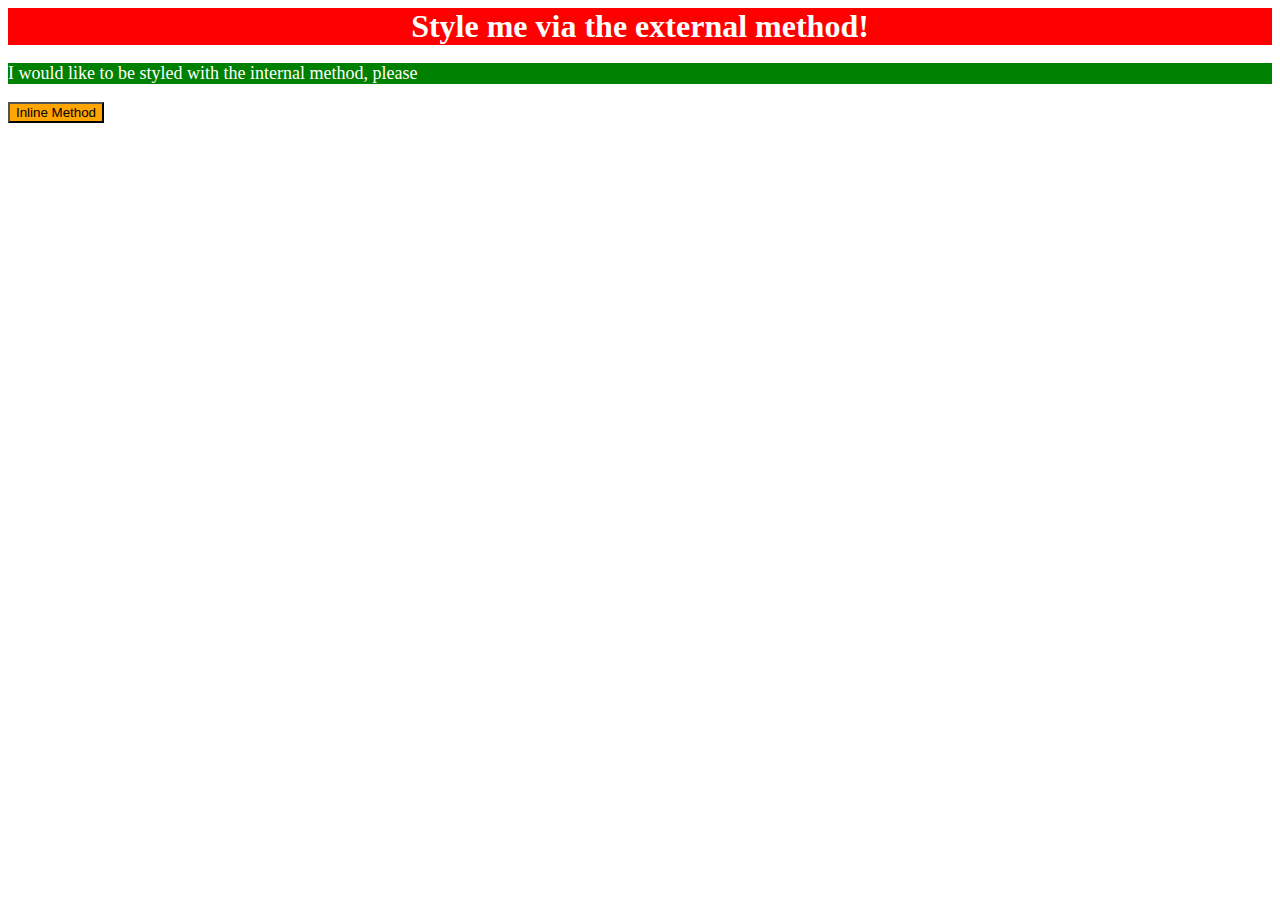
<file: exercise-1/index.html>
<!DOCTYPE html>
<html lang="en">
<head>
	<meta charset="UTF-8">
	<title>Practice CSS</title>
	<link rel="stylesheet" href="styles.css" />
	<style>
		p {
			background-color: green;
			color: white;
			font-size: 18px;
		}
	</style>
</head>
<body>
	<div>Style me via the external method!</div>
	<p>I would like to be styled with the internal method, please</p>
	<button style="background-color: orange; font-size: 18;">Inline Method</button>
</html>
</file>
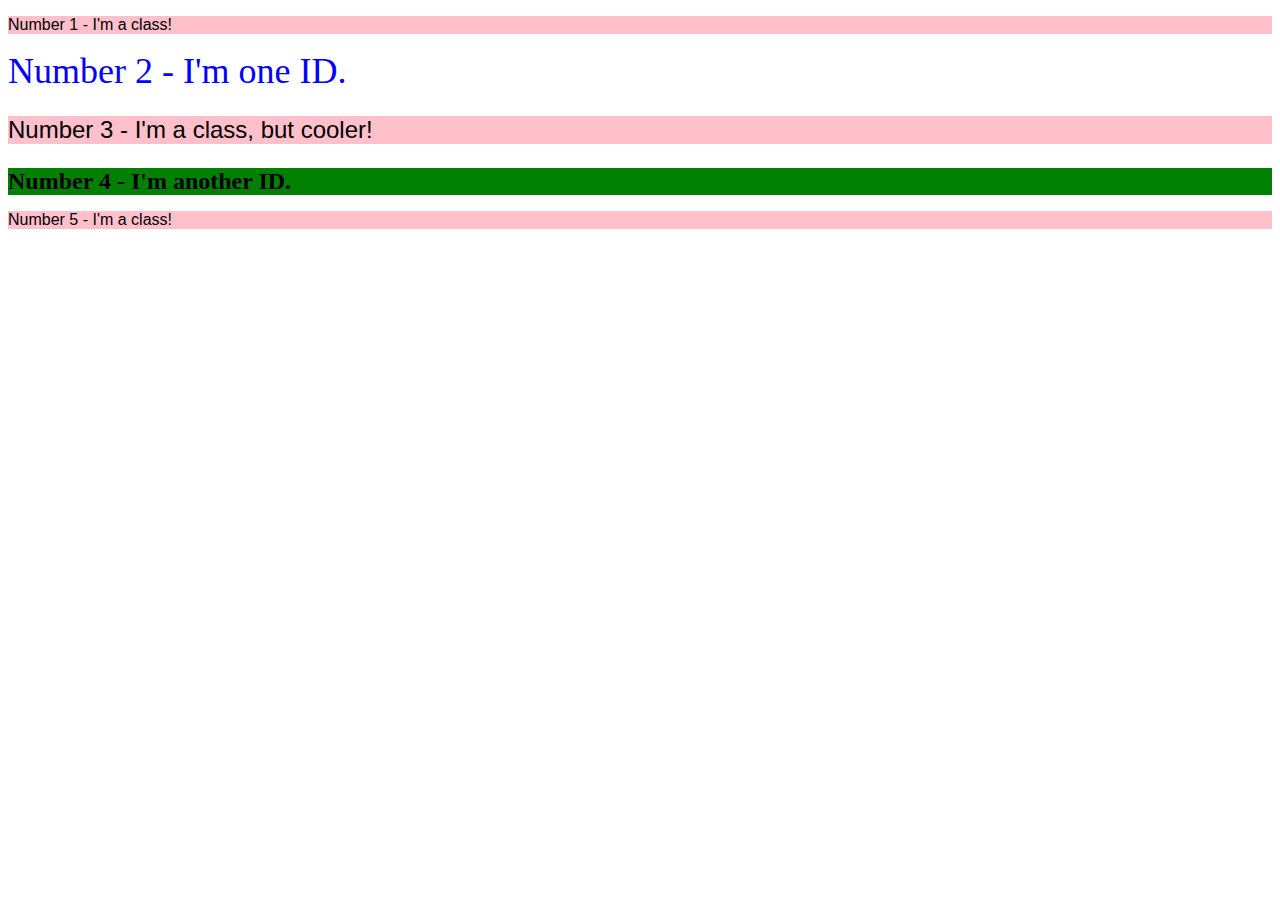
<file: exercise-2/index.html>
<!DOCTYPE html>
<html lang="en">
<head>
  <meta charset="UTF-8">
  <meta http-equiv="X-UA-Compatible" content="IE=edge">
  <meta name="viewport" content="width=device-width, initial-scale=1.0">
  <title>Class and ID Selectors</title>
  <link rel="stylesheet" href="styles.css">
</head>
<body>
  <p class="class1">Number 1 - I'm a class!</p>
  <div id="id1">Number 2 - I'm one ID.</div>
  <p class="class1 class2">Number 3 - I'm a class, but cooler!</p>
  <div id="id2">Number 4 - I'm another ID.</div>
  <p class="class1">Number 5 - I'm a class!</p>
</body>
</html>
</file>
<file: exercise-1/styles.css>
/* styles.css */

div {
	color: white;
	background-color: red;
	font-size: 32px;
	text-align: center;
	font-weight: bold;
}
</file>
<file: exercise-2/styles.css>
/* styles.css */

.class1 {
	background-color: pink;
	font-family: Verdana, sans-serif;
}

.class2 {
	font-size: 24px;
}

#id1 {
	color: blue;
	font-size: 36px;
}

#id2 {
	background-color: green;
	font-size: 24px;
	font-weight: bold;
}
</file>
